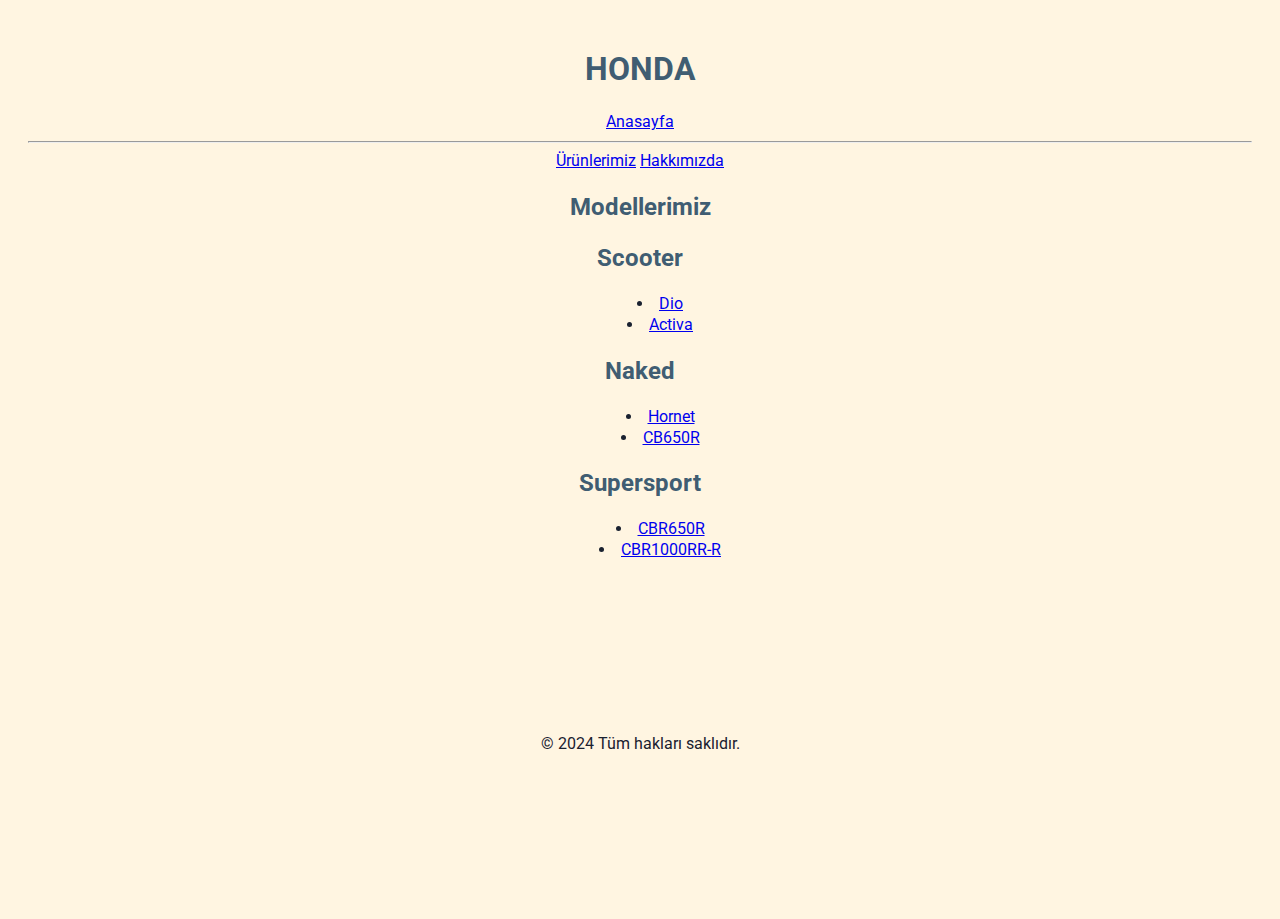
<file: ödev1/index.html>
<!DOCTYPE html>
<html lang="tr">
<head>
    <meta charset="UTF-8">
    <meta name="viewport" content="width=device-width, initial-scale=1.0">
    <title>Anasayfa</title>
    <link rel="stylesheet" href="style.css">
    <link href="https://fonts.googleapis.com/css2?family=Roboto&display=swap" rel="stylesheet">
</head>
<body>
    <header>
        <h1>HONDA</h1>
        <nav>
            <a href="index.html">Anasayfa</a> <hr>
            <a href="products.html">Ürünlerimiz</a> 
            <a href="about-us.html">Hakkımızda</a>
        </nav>

    </header>
        <section>

            <h2>Modellerimiz</h2>
                <div>
                    <h2>Scooter</h2>
                        <ul>
                            <li><a href="products.html#dio">Dio</a></li>
                            <li><a href="products.html#activa">Activa</a></li>
                        </ul>
                </div>
                <div>
                    <h2>Naked</h2>
                        <ul>
                            <li><a href="products.html#hornet" >Hornet</a></li>
                            <li><a href="products.html#cb650r">CB650R</a></li>
                        </ul>   
                </div>
                <div>
                    <h2>Supersport</h2>
                        <ul>
                            <li><a href="products.html#cbr650r">CBR650R</a></li>
                            <li><a href="products.html#cbr1000rr">CBR1000RR-R</a></li>
                        </ul>
                </div>
            </section>
        <br>
    <footer>
        <div class="footer">
            <p>&copy; 2024 Tüm hakları saklıdır.</p>
        </div>
    </footer>
        
</body>
</html>
</file>
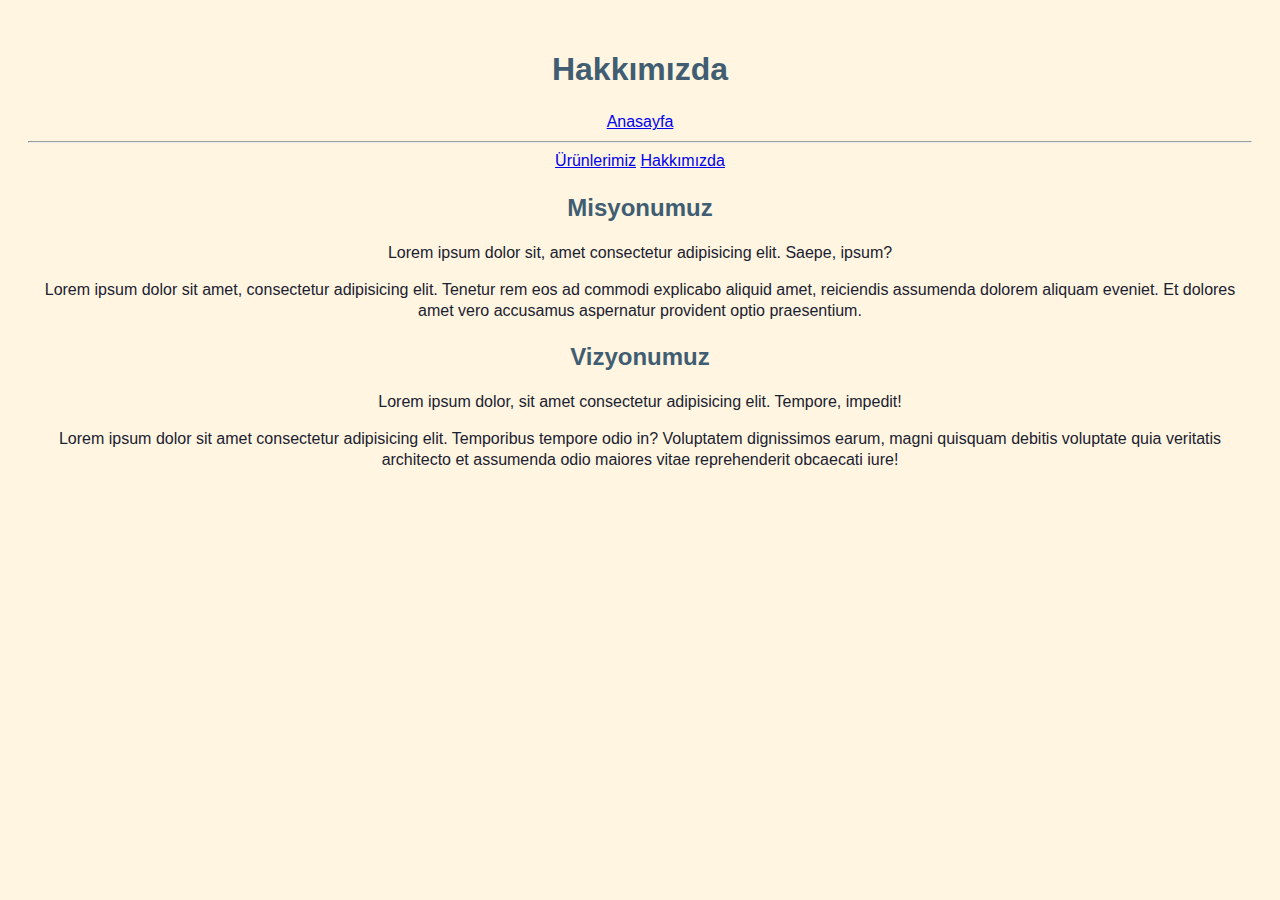
<file: ödev1/about-us.html>
<!DOCTYPE html>
<html lang="tr">
<head>
    <meta charset="UTF-8">
    <meta name="viewport" content="width=device-width, initial-scale=1.0">
    <title>Hakkımızda</title>
    <link rel="stylesheet" href="style.css">
</head>
<body>
    <header>
        <h1>Hakkımızda</h1>
        <nav>
            <a href="index.html">Anasayfa</a> <hr>
            <a href="products.html">Ürünlerimiz</a>
            <a href="about-us.html">Hakkımızda</a>
        </nav>
    </header>
    <article>
        <nav>
            <h2>Misyonumuz</h2>
                <p>Lorem ipsum dolor sit, amet consectetur adipisicing elit. Saepe, ipsum?</p>
                <p>Lorem ipsum dolor sit amet, consectetur adipisicing elit. Tenetur rem eos ad commodi explicabo aliquid amet, reiciendis assumenda dolorem aliquam eveniet. Et dolores amet vero accusamus aspernatur provident optio praesentium.</p>
        </nav>
    </article>
    <article>
        <nav>
            <h2>Vizyonumuz</h2>
                <p>Lorem ipsum dolor, sit amet consectetur adipisicing elit. Tempore, impedit!</p>
                <p>Lorem ipsum dolor sit amet consectetur adipisicing elit. Temporibus tempore odio in? Voluptatem dignissimos earum, magni quisquam debitis voluptate quia veritatis architecto et assumenda odio maiores vitae reprehenderit obcaecati iure!</p>
        </nav>    
        </article>
</body>
</html>
</file>
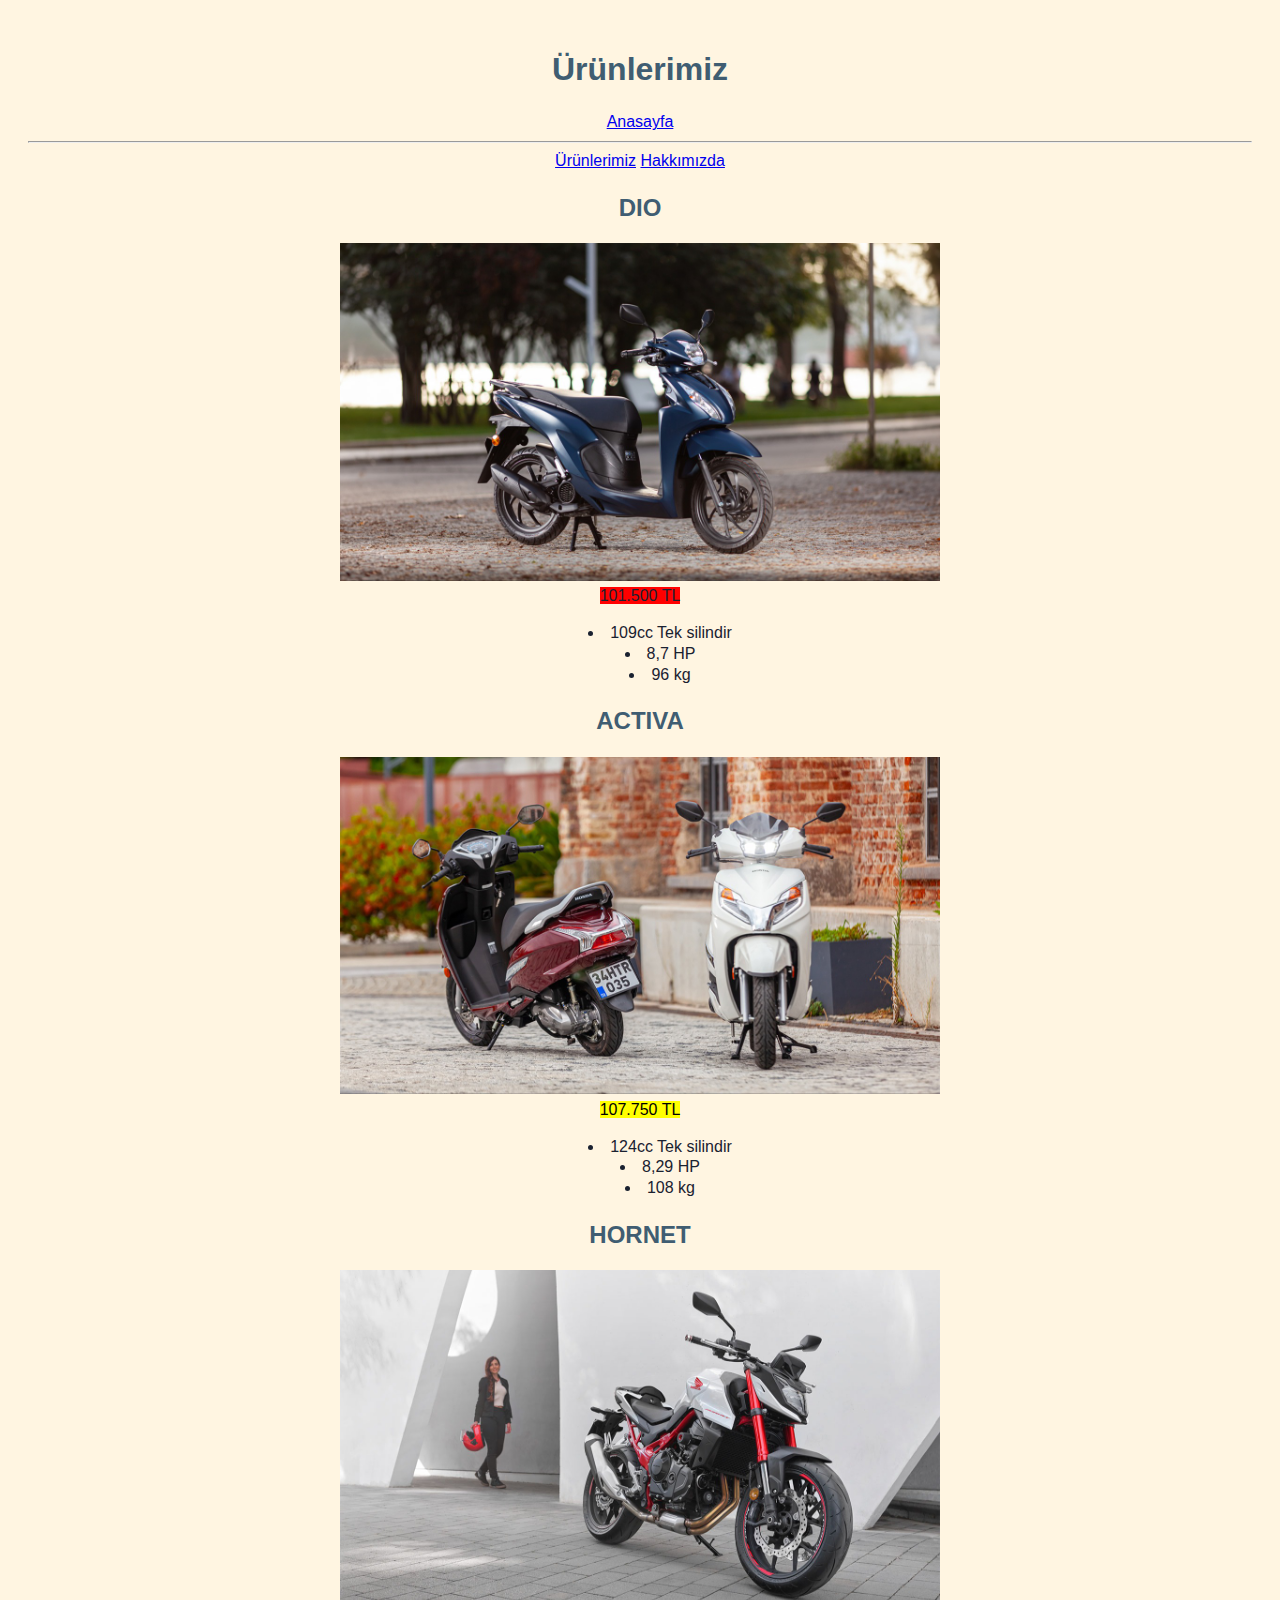
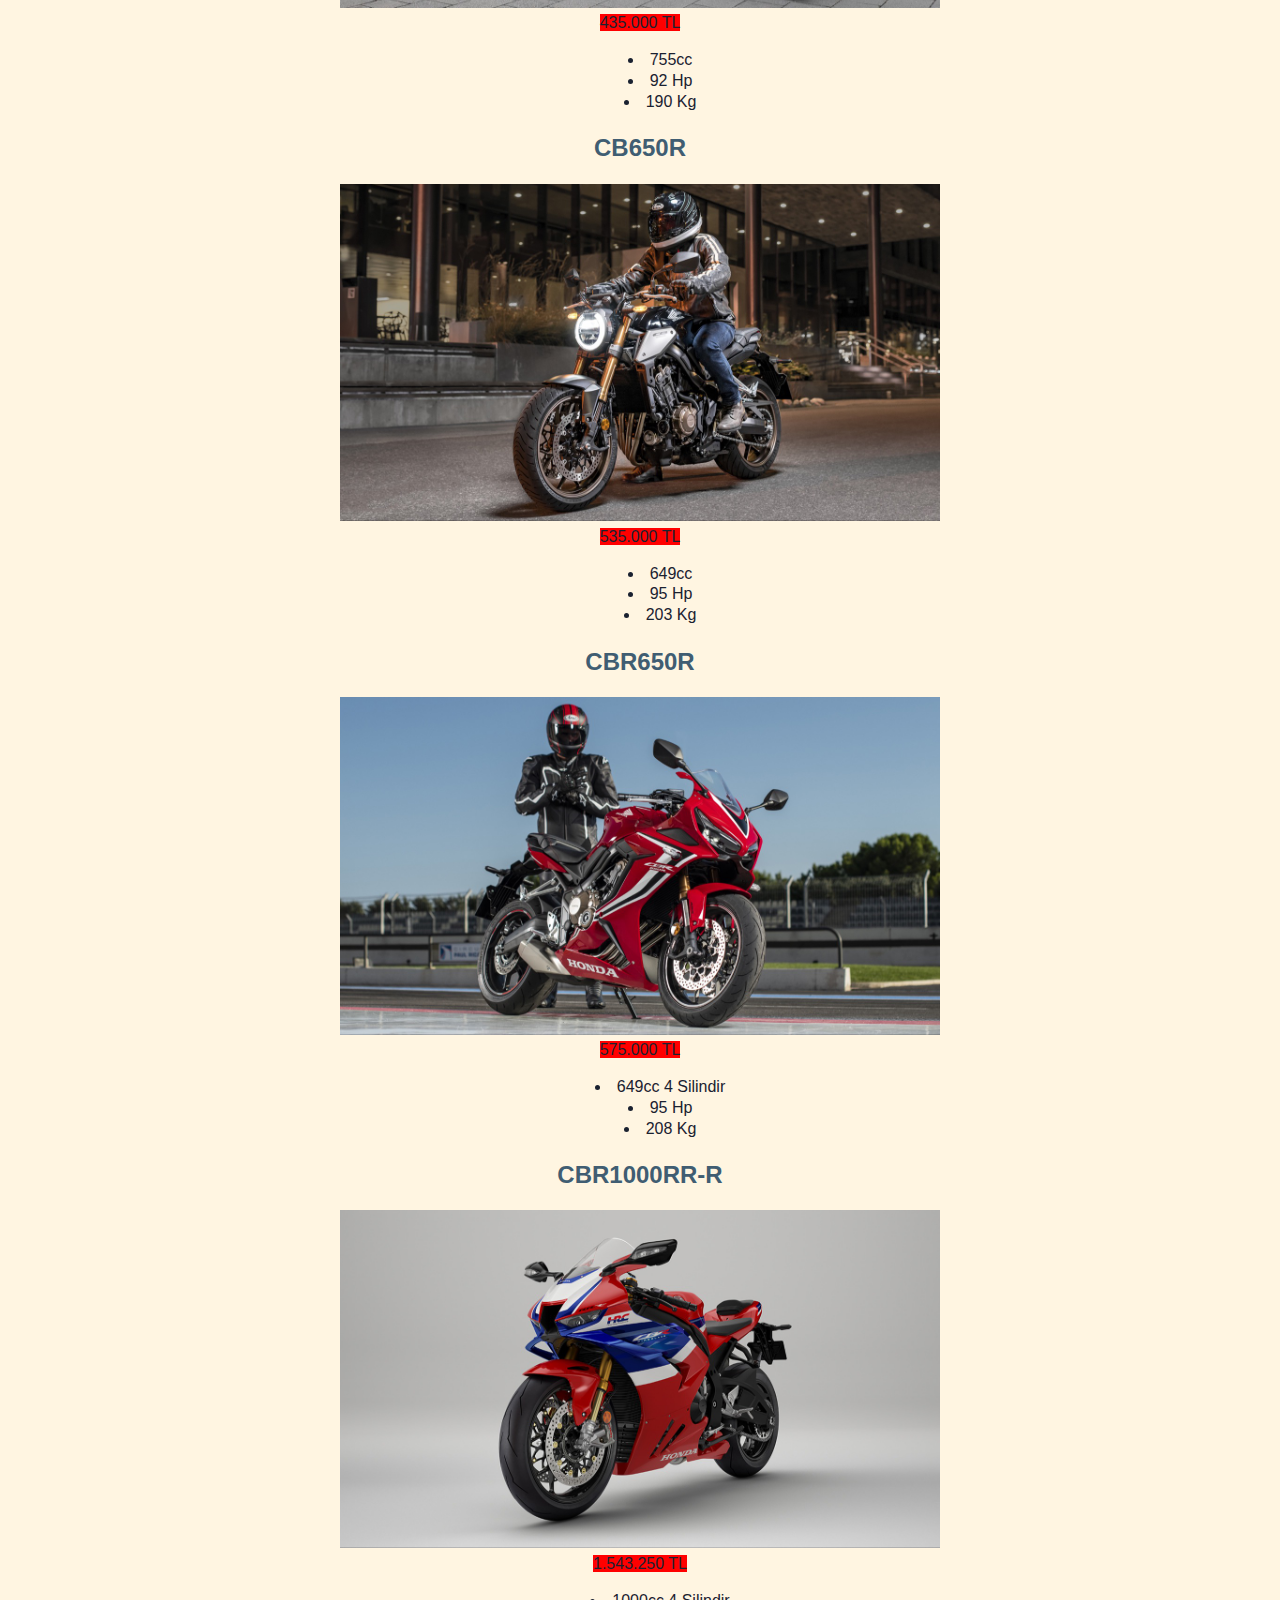
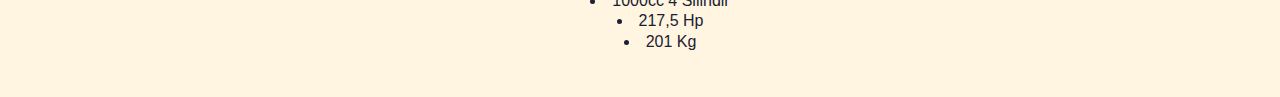
<file: ödev1/products.html>
<!DOCTYPE html>
<html lang="tr">
<head>
    <meta charset="UTF-8">
    <meta name="viewport" content="width=device-width, initial-scale=1.0">
    <title>Ürünlerimiz</title>
    <link rel="stylesheet" href="style.css">
</head>
<body>
    <header>
        <nav>
        <h1>Ürünlerimiz</h1>
            <a href="index.html">Anasayfa</a> <hr>
            <a href="products.html">Ürünlerimiz</a>
            <a href="about-us.html">Hakkımızda</a>
        </nav>
    </header>
        <section>
            <h2 id="dio">DIO</h2>
                <figure>
                    <img src="img/HctQ6XVi9l1699525929284.jpg" width=600 alt="Dio">
                    <figcaption>
                        <span class="red-background">101.500 TL</span>
                    </figcaption>
                </figure>
            <ul>
                <li>109cc Tek silindir</li>
                <li>8,7 HP</li>
                <li>96 kg</li>
            </ul>
        </section>
        <section>
            <h2 id="activa">ACTIVA</h2>
                <figure> 
                    <img src="img/mkUMWxzpFN1692952743755.jpg" width="600" alt="">
                    <figcaption>
                        <mark>107.750 TL</mark>
                    </figcaption>
                </figure>
            <ul>
                <li>124cc Tek silindir</li>
                <li>8,29 HP</li>
                <li>108 kg</li>
            </ul>
        </section>
        <section>
            <h2 id="hornet">HORNET</h2>
                <figure>
                    <img src="img/hornet.jpg" width="600">
                    <figcaption>
                        <span class="red-background">435.000 TL</span>
                    </figcaption>
                </figure>
            <ul>
                <li>755cc</li>
                <li>92 Hp</li>
                <li>190 Kg</li>
            </ul>
        </section>
        <!-- section>h2+figure>img+figcaption -->
        <section>
            <h2 id="cb650r">CB650R</h2>
            <figure>
                <img src="img/cb650r.jpg" width="600">
                <figcaption>
                    <span class="red-background">535.000 TL</span>
                </figcaption>
            </figure>
            <ul>
                <li>649cc</li>
                <li>95 Hp</li>
                <li>203 Kg</li>
            </ul>
        </section>
        <section>
            <h2 id="cbr650r">CBR650R</h2>
            <figure>
                <img src="img/cbr650r.jpg" width="600">
                <figcaption>
                    <span class="red-background">575.000 TL</span>
                </figcaption>
            <ul>
                    <li>649cc 4 Silindir</li>
                    <li>95 Hp</li>
                    <li>208 Kg</li>
            </ul>
            </figure>
        </section>
        <section>
            <h2 id="cbr1000rr">CBR1000RR-R</h2>
            <figure>
                <img src="img/1000rr.jpg" width="600">
                <figcaption>
                    <span class="red-background" >1.543.250 TL</span>
                </figcaption>
            </figure>
            <ul>
                <li>1000cc 4 Silindir</li>
                <li>217,5 Hp</li>
                <li>201 Kg</li>
            </ul>
        </section>
</file>
<file: ödev1/style.css>
/* açıklama satırı */
body{
    background-color: #FFF5E1;
    font-family: 'Roboto', sans-serif;
    list-style-position: inside;  
    text-align: center;
    padding: 20px;
    line-height: 1.3;
    color: #1A2130;
}

.footer{
    padding: 120px;
}

h1,h2,h3 {
    color: #405D72;
}

.red-background {
    background-color: red;
}
</file>
